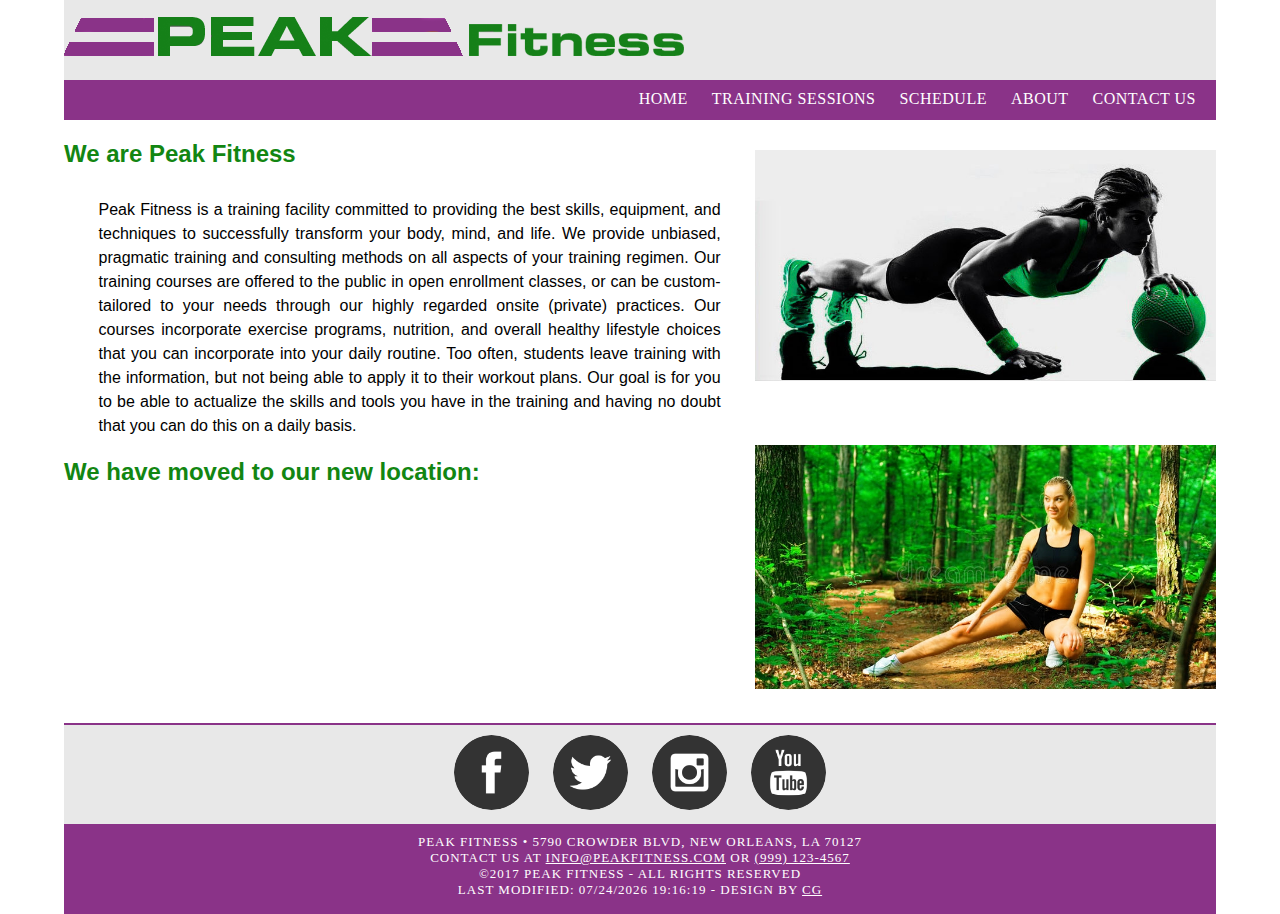
<file: index.html>
<!doctype html>
<html lang="en">

<head>
    <meta charset="UTF-8">
    <meta http-equiv="X-UA-Compatible" content="IE=edge">
    <meta name="viewport" content="width=device-width, initial-scale=1">
    <title>We are Peak Fitness</title>
    <link href="css/stylesheet.css" rel="stylesheet" type="text/css">
    <meta name="keywords" content="gym, bodybuilding, exercise, fitness, training">
    <meta name="description" content="Don't have time or the expertise to customize your own fitness routine? Let Peak fitness develop a plan that helps you achieve your goals efficiently, safely, and quickly.">
</head>

<body class="container">

    <!-- header and nav section -->
    <header>
        <div class="primary_header">
            <a href="index.html"><img src="images/Peak-Fitness-Logo.png" alt="Peak Fitness Logo"></a>
        </div>
        <nav class="secondary_header" id="menu">
            <ul>
                <li><a href="index.html">HOME</a></li>
                <li><a href="training.html">TRAINING SESSIONS</a></li>
                <li><a href="schedule.html">SCHEDULE</a></li>
                <li><a href="about.html">ABOUT</a></li>
                <li><a href="contact.html">CONTACT US</a></li>
            </ul>
        </nav>
    </header>

    
    <!-- main content and image section -->
    <section>
        <article class="left_article">
            <h2>We are Peak Fitness</h2>
            <p>Peak Fitness is a training facility committed to providing the best skills, equipment, and techniques to successfully transform your body, mind, and life. We provide unbiased, pragmatic training and consulting methods on all aspects of your training regimen. Our training courses are offered to the public in open enrollment classes, or can be custom-tailored to your needs through our highly regarded onsite (private) practices. Our courses incorporate exercise programs, nutrition, and overall healthy lifestyle choices that you can incorporate into your daily routine. Too often, students leave training with the information, but not being able to apply it to their workout plans. Our goal is for you to be able to actualize the skills and tools you have in the training and having no doubt that you can do this on a daily basis.</p>

            <h2>We have moved to our new location:</h2><br />
  <!--          <div class="video-container">
                <iframe width="560" height="315" src="https://www.youtube.com/embed/2Ukm_Rq8YTM" allowfullscreen></iframe></div>
  -->              <!-- https://www.youtube.com/watch?v=2Ukm_Rq8YTM&t=8s -->
        </article>
    </section>

    <aside class="right_article">
        <img src="images/woman-medicine-ball.jpg" alt="Woman exercising with a medicine ball" class="image1" />
        <!-- https://www.dreamstime.com/stock-photo-woman-fitness-medicine-ball-exercises-silhouette-one-caucasian-exercising-studio-isolated-white-background-image48847537 -->
        <img src="images/girl_stretching.png" alt="Girl stretching in the woods" class="image1" />
        <!-- https://www.dreamstime.com/stock-photography-blonde-woman-exercising-image10085922 -->
    </aside>


    <!-- social media section -->
    <section class="social">
        <p class="social_icon"><a href="https://www.facebook.com" target="_blank"><img src="images/facebook_icon_128.png" alt="Facebook Icon" class="thumbnail"/></a></p>
        <p class="social_icon"><a href="https://www.twitter.com" target="_blank"><img src="images/twitter_icon_128.png" alt="" class="thumbnail"/></a></p>
        <p class="social_icon"><a href="https://www.instagram.com" target="_blank"><img src="images/instagram_icon_128.png" alt="" class="thumbnail"/></a></p>
        <p class="social_icon"><a href="https://www.youtube.com" target="_blank"><img src="images/youtube_icon_128.png" alt="" class="thumbnail"/></a></p>
        <!-- https://www.iconfinder.com/iconsets/black-white-social-media -->
    </section>

    
    <!-- footer section -->
    <footer class="footer">
        <div class="copyright">
            Peak Fitness • 5790 Crowder Blvd, New Orleans, LA 70127<br/> Contact Us at <a class="footer_links" href="mailto:info@peakfitness.com">info@peakfitness.com</a> or <a class="footer_links" href="tel:1-999-123-4567">(999) 123-4567</a><br/> &copy;2017 peak fitness - all rights reserved<br/>
            <script language="Javascript">document.write("last modified: " + document.lastModified +"");</SCRIPT>
            - Design by <a class="footer_links" href="http://wcet2.waketech.edu/cagaglioti/WEB140/CG/index.html" target="_blank">CG</a></div>
    </footer>

</body>

</html>
</file>
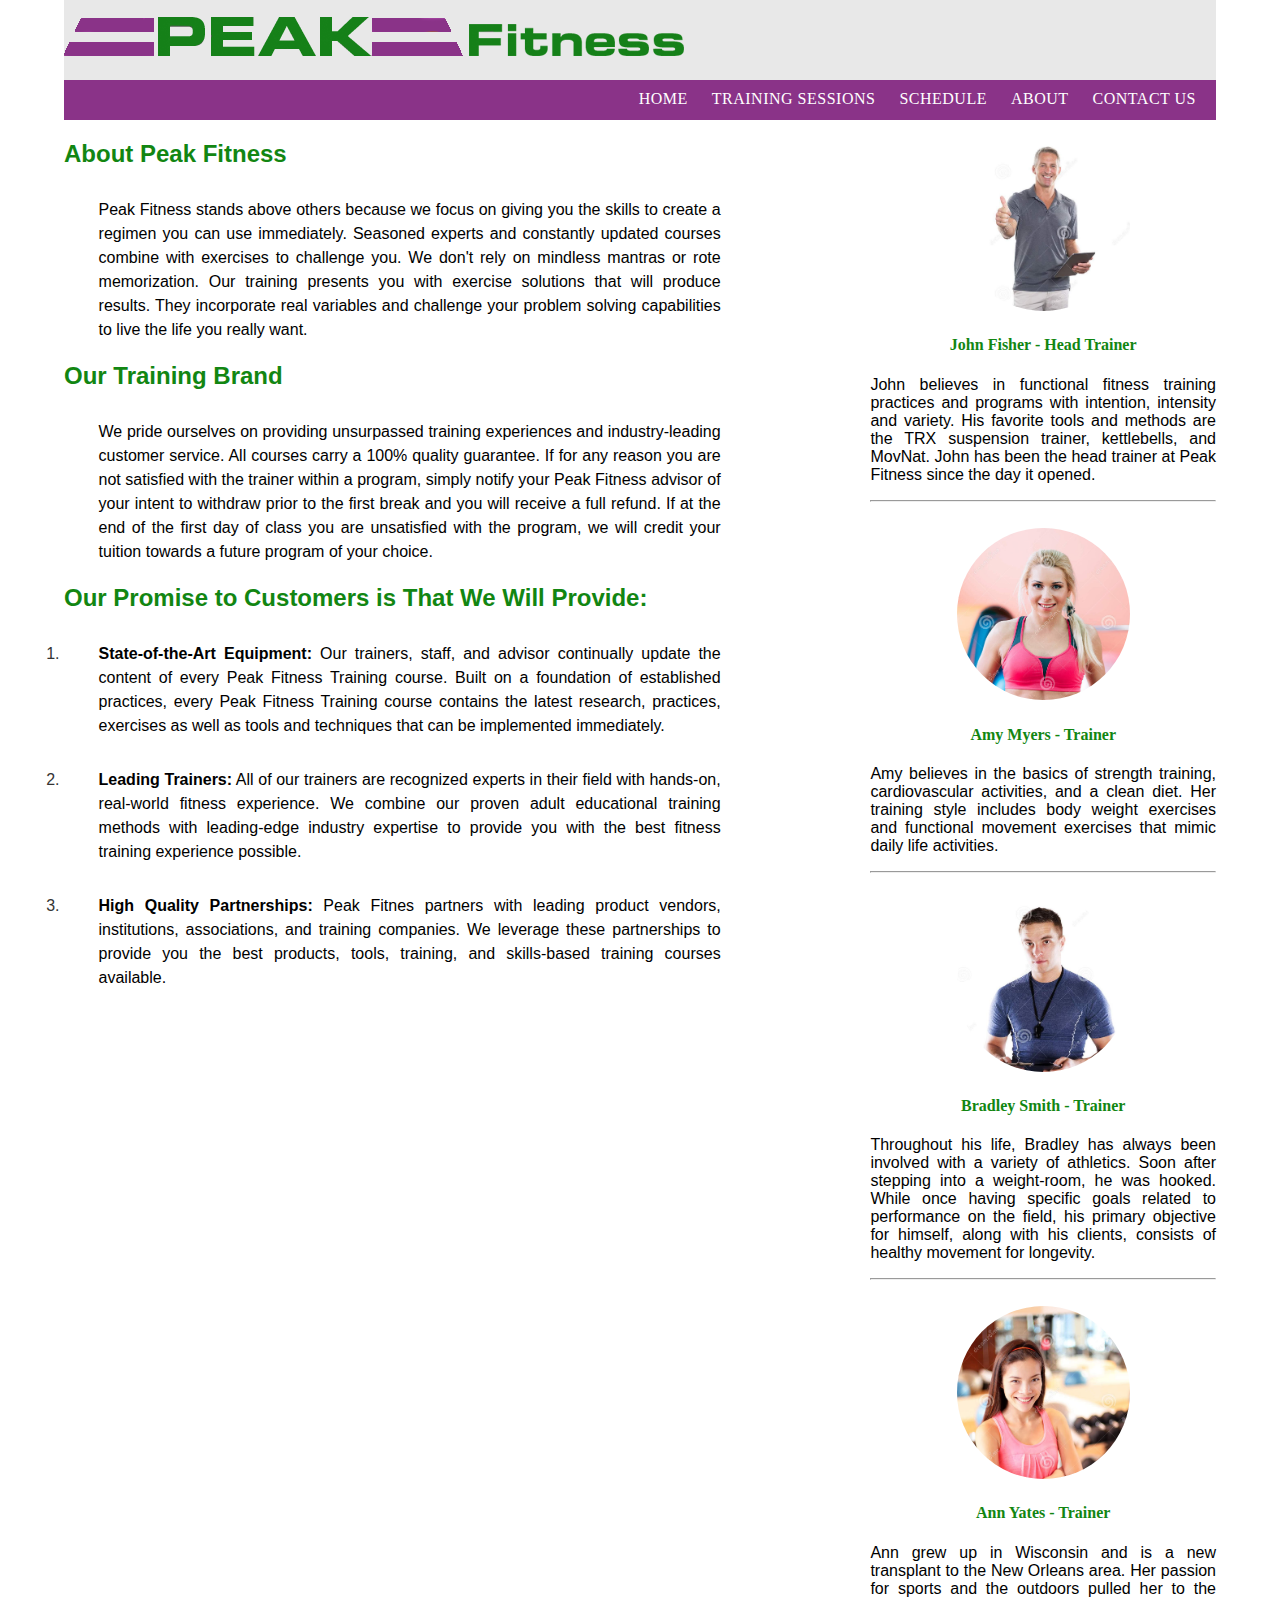
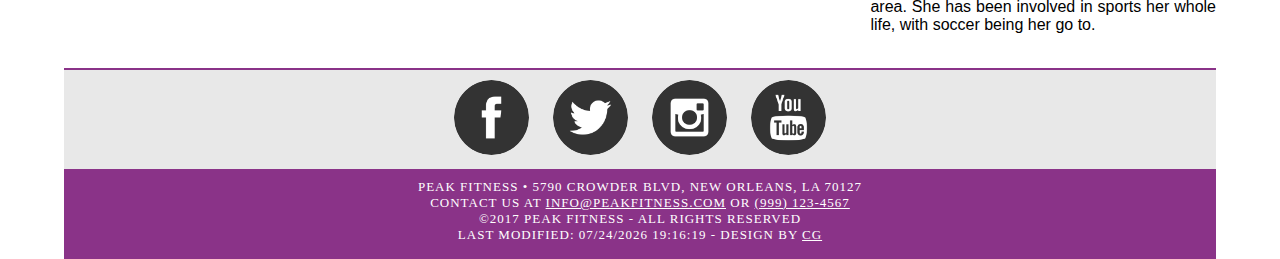
<file: about.html>
<!doctype html>
<html lang="en">

<head>
    <meta charset="UTF-8">
    <meta http-equiv="X-UA-Compatible" content="IE=edge">
    <meta name="viewport" content="width=device-width, initial-scale=1">
    <title>About Peak Fitness</title>
    <link href="css/stylesheet.css" rel="stylesheet" type="text/css">
    <meta name="keywords" content="bios, fitness, training, personal trainer, physical">
    <meta name="description" content="Learn about Peak Fitness; New Orleans elite training facility">
</head>

<body class="container">

    <!-- header and nav section -->
    <header>
       <div class="primary_header">
            <a href="index.html"><img src="images/Peak-Fitness-Logo.png" alt="Peak Fitness Logo"></a>
        </div>
        <nav class="secondary_header" id="menu">
            <ul>
                <li><a href="index.html">HOME</a></li>
                <li><a href="training.html">TRAINING SESSIONS</a></li>
                <li><a href="schedule.html">SCHEDULE</a></li>
                <li><a href="about.html">ABOUT</a></li>
                <li><a href="contact.html">CONTACT US</a></li>
            </ul>
        </nav>
    </header>


    <!-- main content and image section -->
    <section>
        <h2 class="noDisplay">Main Content</h2>
        <article class="left_article">
            <h2>About Peak Fitness</h2>
            <p>Peak Fitness stands above others because we focus on giving you the skills to create a regimen you can use immediately. Seasoned experts and constantly updated courses combine with exercises to challenge you. We don't rely on mindless mantras or rote memorization. Our training presents you with exercise solutions that will produce results. They incorporate real variables and challenge your problem solving capabilities to live the life you really want.<br /></p>
            <h2>Our Training Brand</h2>
            <p>We pride ourselves on providing unsurpassed training experiences and industry-leading customer service. All courses carry a 100% quality guarantee. If for any reason you are not satisfied with the trainer within a program, simply notify your Peak Fitness advisor of your intent to withdraw prior to the first break and you will receive a full refund. If at the end of the first day of class you are unsatisfied with the program, we will credit your tuition towards a future program of your choice.</p>
            <h2>Our Promise to Customers is That We Will Provide:</h2>
            <ol>
                <li><p><span class="strong">State-of-the-Art Equipment:</span> Our trainers, staff, and advisor continually update the content of every Peak Fitness Training course. Built on a foundation of established practices, every Peak Fitness Training course contains the latest research, practices, exercises as well as tools and techniques that can be implemented immediately.</p></li>
                <li><p><span class="strong">Leading Trainers:</span> All of our trainers are recognized experts in their field with hands-on, real-world fitness experience. We combine our proven adult educational training methods with leading-edge industry expertise to provide you with the best fitness training experience possible.</p></li>
                <li><p><span class="strong">High Quality Partnerships:</span> Peak Fitnes partners with leading product vendors, institutions, associations, and training companies. We leverage these partnerships to provide you the best products, tools, training, and skills-based training courses available.</p></li>
            </ol>
        </article>

        
        <!-- trainers section -->
        <aside class="right_article, trainers">
            <br /><img src="images/john_fisher.jpg" alt="John Fisher" class="staff"><br />
            <!-- https://www.dreamstime.com/studio-fitness-portrait-isolated-grey-background-image99968755 -->
            <h4 class="trainer_name">John Fisher - Head Trainer</h4>
            <p>John believes in functional fitness training practices and programs with intention, intensity and variety. His favorite tools and methods are the TRX suspension trainer, kettlebells, and MovNat. John has been the head trainer at Peak Fitness since the day it opened.</p>
            <hr>

            <br /><img src="images/amy_myers.jpg" alt="Amy Myers" class="staff" />
            <!-- https://www.dreamstime.com/stock-photo-beautiful-smiling-fitness-blonde-pink-portrait-attractive-sporty-woman-perfect-belly-posing-photo-looking-image77124970 -->
            <h4 class="trainer_name">Amy Myers - Trainer</h4>
            <p>Amy believes in the basics of strength training, cardiovascular activities, and a clean diet. Her training style includes body weight exercises and functional movement exercises that mimic daily life activities.</p>
            <hr>

            <br /><img src="images/bradley_smith.jpg" alt="Bradley Smith" class="staff" />
            <!-- https://www.dreamstime.com/stock-photography-fitness-portrait-studio-isolated-white-background-image32045292 -->
            <h4 class="trainer_name">Bradley Smith - Trainer</h4>
            <p>Throughout his life, Bradley has always been involved with a variety of athletics. Soon after stepping into a weight-room, he was hooked. While once having specific goals related to performance on the field, his primary objective for himself, along with his clients, consists of healthy movement for longevity.</p>
            <hr>

            <br /><img src="images/ann_yates.jpg" alt="Ann Yates" class="staff" />
            <!-- https://www.dreamstime.com/stock-photo-gym-woman-fitness-center-proud-portrait-instructor-athlete-happy-having-achieved-weight-loss-goals-beautiful-fit-mixed-race-image44341009 -->
            <h4 class="trainer_name">Ann Yates - Trainer</h4>
            <p>Ann grew up in Wisconsin and is a new transplant to the New Orleans area. Her passion for sports and the outdoors pulled her to the area. She has been involved in sports her whole life, with soccer being her go to.</p><br />
        </aside>
    </section>


    <!-- social media section -->
    <section class="social">

        <p class="social_icon"><a href="https://www.facebook.com" target="_blank"><img src="images/facebook_icon_128.png" alt="Facebook Icon" class="thumbnail"/></a></p>
        <p class="social_icon"><a href="https://www.twitter.com" target="_blank"><img src="images/twitter_icon_128.png" alt="" class="thumbnail"/></a></p>
        <p class="social_icon"><a href="https://www.instagram.com" target="_blank"><img src="images/instagram_icon_128.png" alt="" class="thumbnail"/></a></p>
        <p class="social_icon"><a href="https://www.youtube.com" target="_blank"><img src="images/youtube_icon_128.png" alt="" class="thumbnail"/></a></p>
        <!-- https://www.iconfinder.com/iconsets/black-white-social-media -->
    </section>

    
<!-- footer section -->
    <footer class="footer">
        <div class="copyright">
            Peak Fitness • 5790 Crowder Blvd, New Orleans, LA 70127<br/> Contact Us at <a class="footer_links" href="mailto:info@peakfitness.com">info@peakfitness.com</a> or <a class="footer_links" href="tel:1-999-123-4567">(999) 123-4567</a><br/> &copy;2017 peak fitness - all rights reserved<br/>
            <script language="Javascript">document.write("last modified: " + document.lastModified +"");</script>
            - Design by <a class="footer_links" href="http://wcet2.waketech.edu/cagaglioti/WEB140/CG/index.html" target="_blank">CG</a></div>
    </footer>

</body>

</html>
</file>
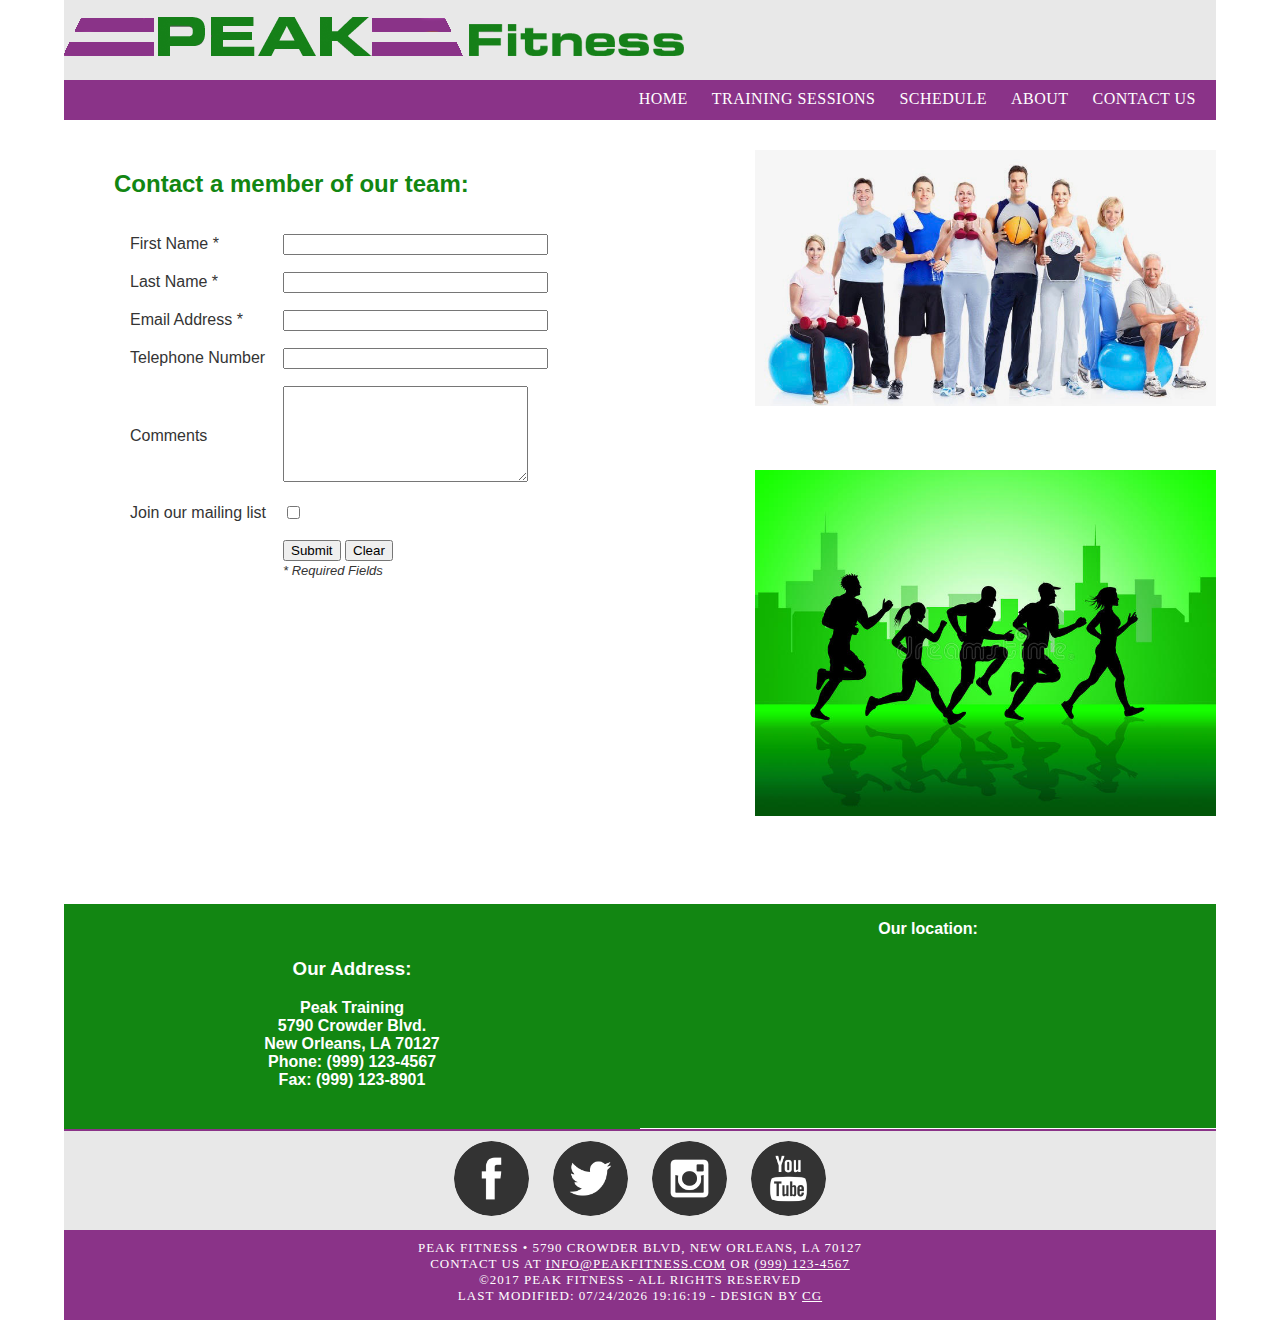
<file: contact.html>
<!doctype html>
<html lang="en">

<head>
    <meta charset="UTF-8">
    <meta http-equiv="X-UA-Compatible" content="IE=edge">
    <meta name="viewport" content="width=device-width, initial-scale=1">
    <title>Contact Peak Fitness</title>
    <link href="css/stylesheet.css" rel="stylesheet" type="text/css">
    <meta name="keywords" content="fitness, training, classes, contact, trainers">
    <meta name="description" content="Contact Peak fitness to learn about all our training programs">
</head>

<body class="container">

    <!-- header and nav section -->
    <header>
        <div class="primary_header">
            <a href="index.html"><img src="images/Peak-Fitness-Logo.png" alt="Peak Fitness Logo"></a>
        </div>
        <nav class="secondary_header" id="menu">
            <ul>
                <li><a href="index.html">HOME</a></li>
                <li><a href="training.html">TRAINING SESSIONS</a></li>
                <li><a href="schedule.html">SCHEDULE</a></li>
                <li><a href="about.html">ABOUT</a></li>
                <li><a href="contact.html">CONTACT US</a></li>
            </ul>
        </nav>
    </header>

    
    <!-- main content and image section -->
    <section class="left_article">
        <h2 class="form_heading">Contact a member of our team:</h2>
        <form class="form" name="contactform" method="post" action="contact.php">
            <table>
                <tr>
                    <td>
                        <label for="first_name">First Name *</label>
                    </td>
                    <td>
                        <input type="text" id="first_name" name="first_name" maxlength="50" size="30" required>
                    </td>
                </tr>
                <tr>
                    <td>
                        <label for="last_name">Last Name *</label>
                    </td>
                    <td>
                        <input type="text" id="last_name" name="last_name" maxlength="50" size="30" required>
                    </td>
                </tr>
                <tr>
                    <td>
                        <label for="email">Email Address *</label>
                    </td>
                    <td>
                        <input type="text" id="email" name="email" maxlength="80" size="30" required>
                    </td>
                </tr>
                <tr>
                    <td>
                        <label for="telephone">Telephone Number</label>
                    </td>
                    <td>
                        <input type="text" id="telephone" name="telephone" maxlength="30" size="30">
                    </td>
                </tr>
                <tr>
                    <td>
                        <label for="comments">Comments</label>
                    </td>
                    <td>
                        <textarea id="comments" name="comments" maxlength="1000" cols="28" rows="6"></textarea>
                    </td>
                </tr>
                <tr>
                    <td>
                        <label for="mailingList">Join our mailing list</label>
                    </td>
                    <td>
                        <input id="mailingList" type="checkbox">
                    </td>
                </tr>
                <tr>
                    <td></td>
                    <td>
                        <button type="submit" value="Submit">Submit</button>
                        <button type="reset" value="Reset">Clear</button><br />
                        <span style="font-size: small; font-style: italic;">* Required Fields</span>
                    </td>
                </tr>
            </table>
        </form>
    </section>

    <aside class="right_article">
        <img src="images/team.jpg" alt="A group photo of team members" class="image1" />
        <!-- https://www.dreamstime.com/stock-images-group-fitness-people-isolated-over-white-background-image35582584 -->
        <img src="images/city_jogging.jpg" alt="Illustration of a group of people jogging" class="image1" />
        <!-- https://www.dreamstime.com/stock-illustration-city-jogging-shows-get-fit-sprint-exercise-representing-healthy-image42201926 -->
        <br /><br /><br /><br />
    </aside>

    
    <!-- left and right column section -->
    <section class="row blockDisplay">
        <article class="column_half left_half">
            <br /><br />
            <h3>Our Address:</h3>
            Peak Training<br /> 5790 Crowder Blvd.<br /> New Orleans, LA 70127<br /> Phone: (999) 123-4567<br /> Fax: (999) 123-8901<br />
        </article>

        <article class="column_half right_half">
            <p>Our location:</p>
            <section class="map>">
                <iframe src="https://www.google.com/maps/embed?pb=!1m18!1m12!1m3!1d3454.3056155284294!2d-89.99622538439922!3d30.028088881888166!2m3!1f0!2f0!3f0!3m2!1i1024!2i768!4f13.1!3m3!1m2!1s0x889e027bb8539a03%3A0xa99ad2fcc0ccbc51!2s5790+Crowder+Blvd%2C+New+Orleans%2C+LA+70127!5e0!3m2!1sen!2sus!4v1510876206149" style="border:0" allowfullscreen></iframe>
            </section>
        </article>
    </section>

    
    <!-- social media section -->
    <section class="social">
        <p class="social_icon"><a href="https://www.facebook.com" target="_blank"><img src="images/facebook_icon_128.png" alt="Facebook Icon" class="thumbnail"/></a></p>
        <p class="social_icon"><a href="https://www.twitter.com" target="_blank"><img src="images/twitter_icon_128.png" alt="" class="thumbnail"/></a></p>
        <p class="social_icon"><a href="https://www.instagram.com" target="_blank"><img src="images/instagram_icon_128.png" alt="" class="thumbnail"/></a></p>
        <p class="social_icon"><a href="https://www.youtube.com" target="_blank"><img src="images/youtube_icon_128.png" alt="" class="thumbnail"/></a></p>
        <!-- https://www.iconfinder.com/iconsets/black-white-social-media -->
    </section>

    
<!-- footer section -->
    <footer class="footer">
        <div class="copyright">
            Peak Fitness • 5790 Crowder Blvd, New Orleans, LA 70127<br/> Contact Us at <a class="footer_links" href="mailto:info@peakfitness.com">info@peakfitness.com</a> or <a class="footer_links" href="tel:1-999-123-4567">(999) 123-4567</a><br/> &copy;2017 peak fitness - all rights reserved<br/>
            <script language="Javascript">document.write("last modified: " + document.lastModified +"");</SCRIPT>
            - Design by <a class="footer_links" href="http://wcet2.waketech.edu/cagaglioti/WEB140/CG/index.html" target="_blank">CG</a></div>
    </footer>

</body>

</html>
</file>
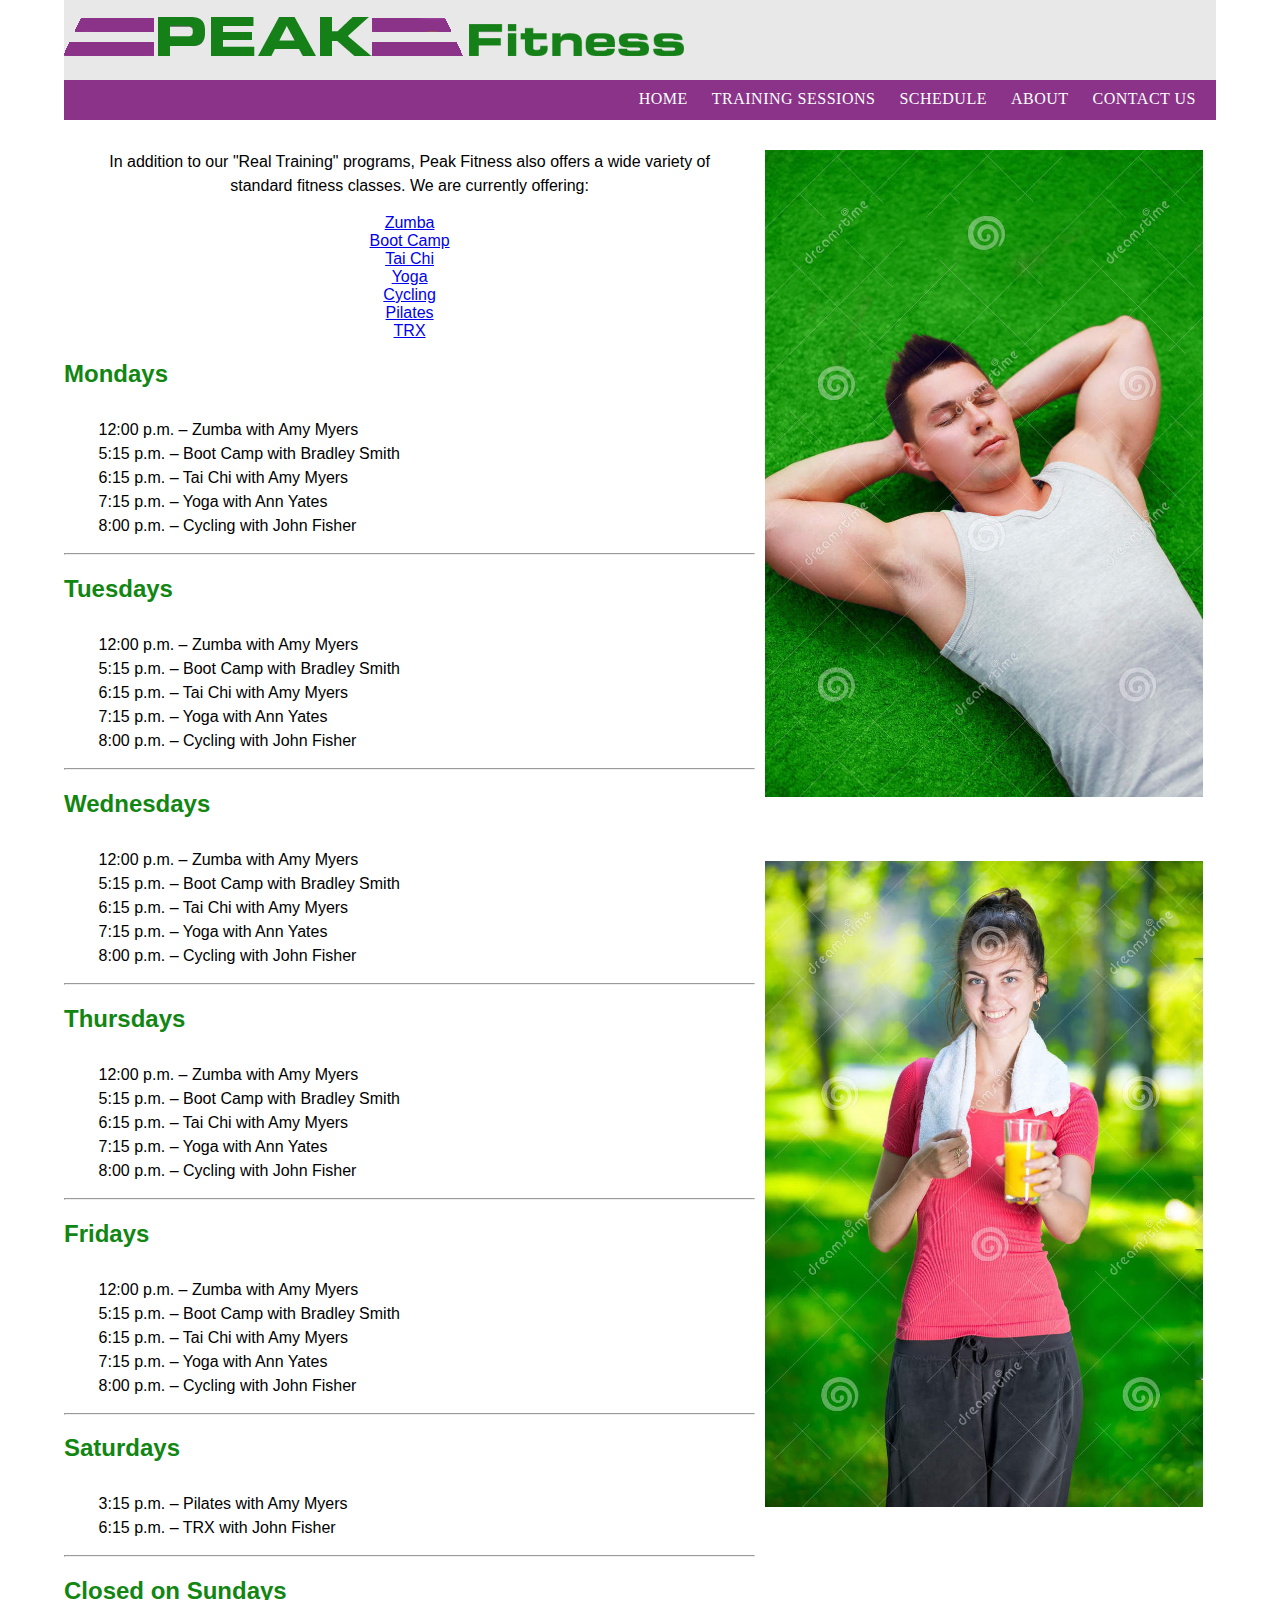
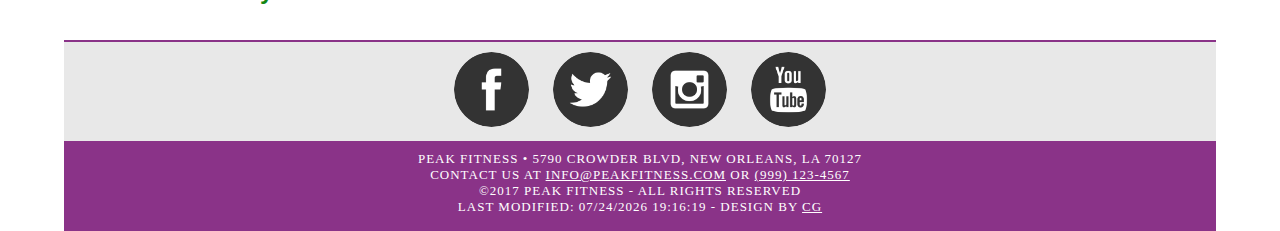
<file: schedule.html>
<!doctype html>
<html lang="en">

<head>
    <meta charset="UTF-8">
    <meta http-equiv="X-UA-Compatible" content="IE=edge">
    <meta name="viewport" content="width=device-width, initial-scale=1">
    <title>Peak Fitness' Schedule</title>
    <link href="css/stylesheet.css" rel="stylesheet" type="text/css">
    <meta name="keywords" content="fitness, training, classes, schedule, exercise">
    <meta name="description" content="Peak Fitness offers many classes that will fit your busy schedule">
</head>

<body class="container">

    <!-- header and nav section -->
    <header>
        <div class="primary_header">
            <a href="index.html"><img src="images/Peak-Fitness-Logo.png" alt="Peak Fitness Logo"></a>
        </div>
        <nav class="secondary_header" id="menu">
            <ul>
                <li><a href="index.html">HOME</a></li>
                <li><a href="training.html">TRAINING SESSIONS</a></li>
                <li><a href="schedule.html">SCHEDULE</a></li>
                <li><a href="about.html">ABOUT</a></li>
                <li><a href="contact.html">CONTACT US</a></li>
            </ul>
        </nav>
    </header>

    
    <!-- main content and image section -->
    <section>
        <article class="left_article">
            <p style="text-align: center;">In addition to our "Real Training" programs, Peak Fitness also offers a wide variety of standard fitness classes. We are currently offering:</p>
            <ul style="text-align: center; list-style: none;">
				<li><a href="https://www.zumba.com/" target="_blank">Zumba</a></li>
                <li><a href="https://en.wikipedia.org/wiki/Fitness_boot_camp" target="_blank">Boot Camp</a></li>
                <li><a href="https://en.wikipedia.org/wiki/Tai_chi">Tai Chi</a></li>
                <li><a href="https://en.wikipedia.org/wiki/Yoga">Yoga</a></li>
                <li><a href="https://en.wikipedia.org/wiki/Cycling">Cycling</a></li>
                <li><a href="https://en.wikipedia.org/wiki/Pilates">Pilates</a></li>
                <li><a href="https://www.trxtraining.com">TRX</a></li>
            </ul>
            <h2>Mondays</h2>
            <p>12:00 p.m. – Zumba with Amy Myers<br /> 5:15 p.m. – Boot Camp with Bradley Smith<br /> 6:15 p.m. – Tai Chi with Amy Myers<br /> 7:15 p.m. – Yoga with Ann Yates<br /> 8:00 p.m. – Cycling with John Fisher</p>
            <hr />
            <h2>Tuesdays</h2>
            <p>12:00 p.m. – Zumba with Amy Myers<br /> 5:15 p.m. – Boot Camp with Bradley Smith<br /> 6:15 p.m. – Tai Chi with Amy Myers<br /> 7:15 p.m. – Yoga with Ann Yates<br /> 8:00 p.m. – Cycling with John Fisher</p>
            <hr />
            <h2>Wednesdays</h2>
            <p>12:00 p.m. – Zumba with Amy Myers<br /> 5:15 p.m. – Boot Camp with Bradley Smith<br /> 6:15 p.m. – Tai Chi with Amy Myers<br /> 7:15 p.m. – Yoga with Ann Yates<br /> 8:00 p.m. – Cycling with John Fisher</p>
            <hr />
            <h2>Thursdays</h2>
            <p>12:00 p.m. – Zumba with Amy Myers<br /> 5:15 p.m. – Boot Camp with Bradley Smith<br /> 6:15 p.m. – Tai Chi with Amy Myers<br /> 7:15 p.m. – Yoga with Ann Yates<br /> 8:00 p.m. – Cycling with John Fisher</p>
            <hr />
            <h2>Fridays</h2>
            <p>12:00 p.m. – Zumba with Amy Myers<br /> 5:15 p.m. – Boot Camp with Bradley Smith<br /> 6:15 p.m. – Tai Chi with Amy Myers<br /> 7:15 p.m. – Yoga with Ann Yates<br /> 8:00 p.m. – Cycling with John Fisher</p>
            <hr />
            <h2>Saturdays</h2>
            <p>3:15 p.m. – Pilates with Amy Myers<br /> 6:15 p.m. – TRX with John Fisher<br />
                <hr />
                <h2>Closed on Sundays</h2>
        </article>

        <aside class="right_article"><img src="images/man_laying_on_grass.jpg" alt="Man laying on grass" width="436" height="644" class="image2">
            <!-- https://www.dreamstime.com/stock-photo-fitness-sport-vacation-people-concept-handsome-man-sporty-relaxing-summer-day-grass-top-view-image48409515 -->
            <img src="images/girl_drinking_dfitness_drink.jpg" alt="Girl drinking fitness drink" width="436" height="644" class="image2">
            <!-- https://www.dreamstime.com/stock-photo-woman-drinking-fresh-orange-juice-young-sport-fitness-exercise-green-summer-park-image46868168 -->
        </aside>
    </section>

    
    <!-- social media section -->
    <section class="social">
        <p class="social_icon"><a href="https://www.facebook.com" target="_blank"><img src="images/facebook_icon_128.png" alt="Facebook Icon" class="thumbnail"/></a></p>
        <p class="social_icon"><a href="https://www.twitter.com" target="_blank"><img src="images/twitter_icon_128.png" alt="" class="thumbnail"/></a></p>
        <p class="social_icon"><a href="https://www.instagram.com" target="_blank"><img src="images/instagram_icon_128.png" alt="" class="thumbnail"/></a></p>
        <p class="social_icon"><a href="https://www.youtube.com" target="_blank"><img src="images/youtube_icon_128.png" alt="" class="thumbnail"/></a></p>
        <!-- https://www.iconfinder.com/iconsets/black-white-social-media -->
    </section>

    
<!-- footer section -->
    <footer class="footer">
        <div class="copyright">
            Peak Fitness • 5790 Crowder Blvd, New Orleans, LA 70127<br/> Contact Us at <a class="footer_links" href="mailto:info@peakfitness.com">info@peakfitness.com</a> or <a class="footer_links" href="tel:1-999-123-4567">(999) 123-4567</a><br/> &copy;2017 peak fitness - all rights reserved<br/>
            <script language="Javascript">document.write("last modified: " + document.lastModified +"");</SCRIPT>
            - Design by <a class="footer_links" href="http://wcet2.waketech.edu/cagaglioti/WEB140/CG/index.html" target="_blank">CG</a></div>
    </footer>

</body>

</html>
</file>
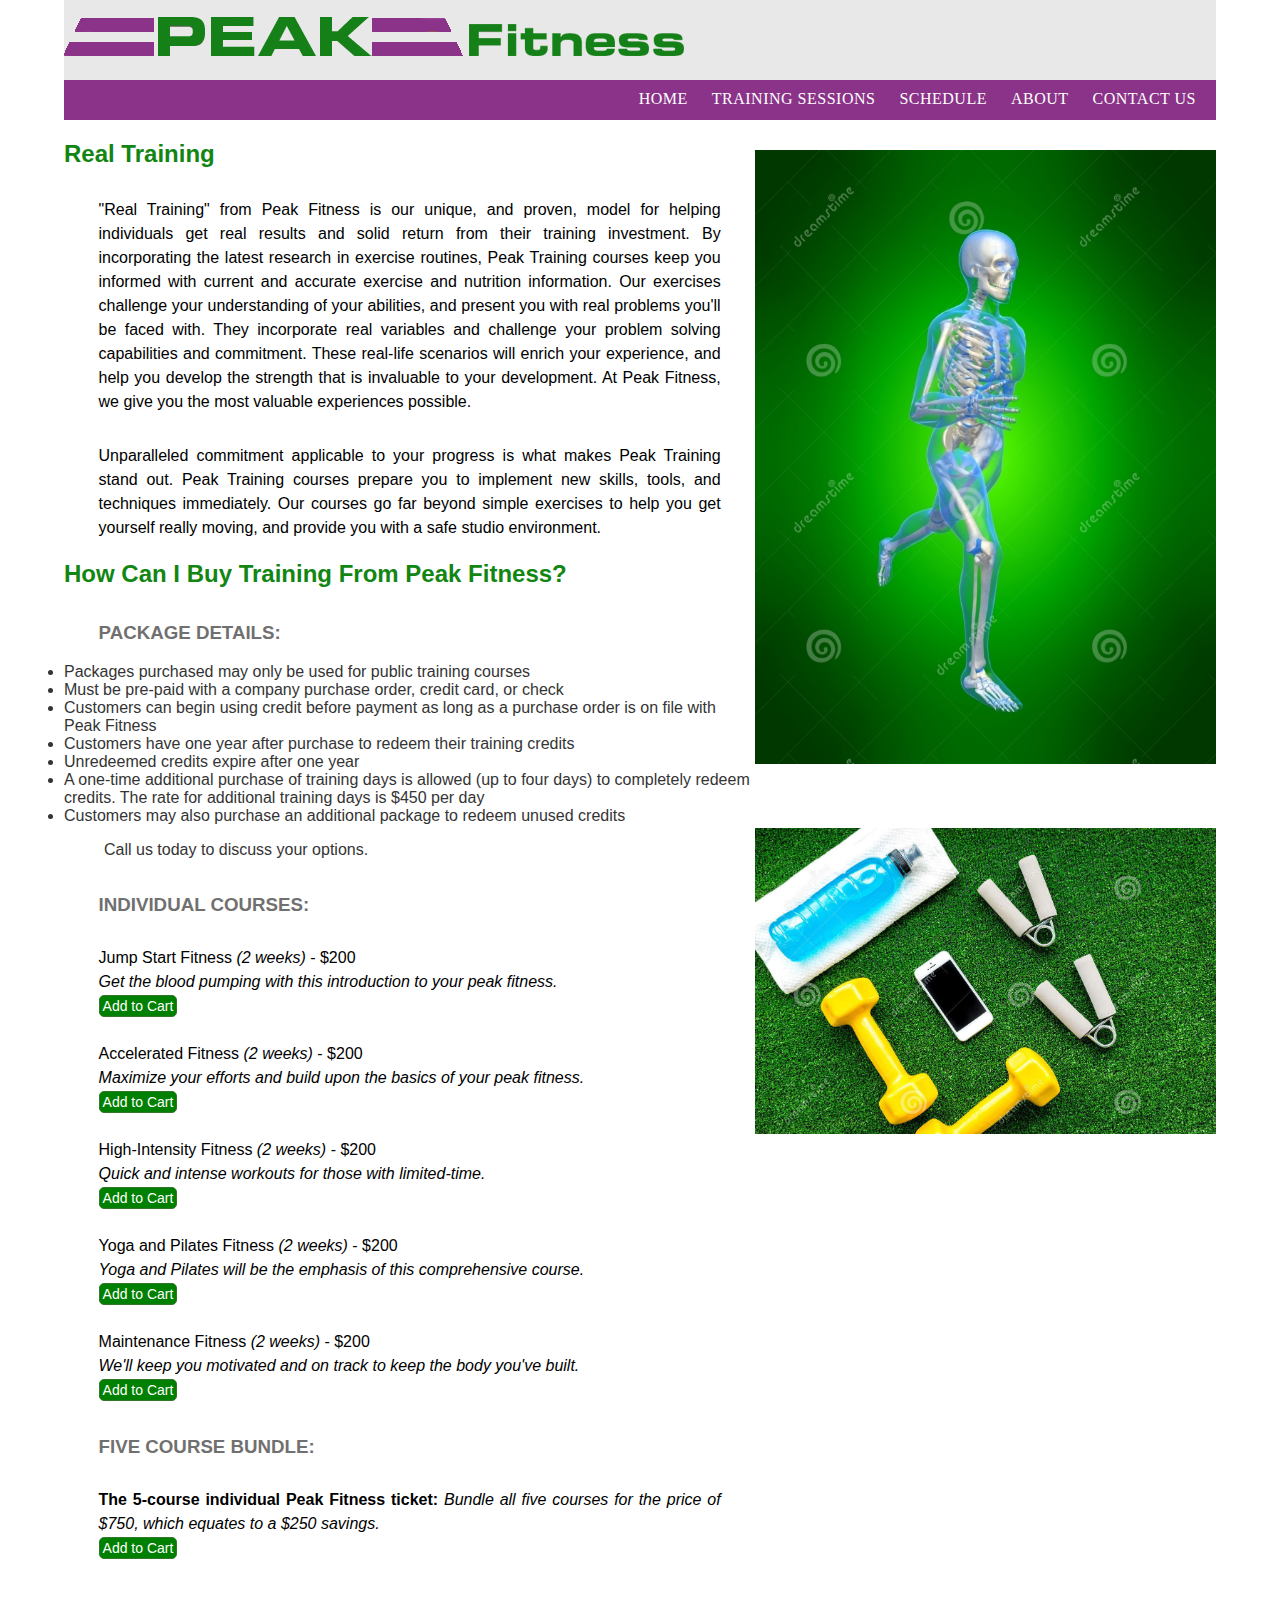
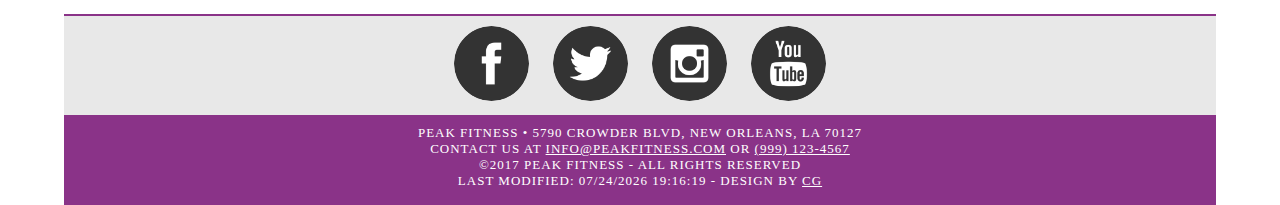
<file: training.html>
<!doctype html>
<html lang="en">

<head>
    <meta charset="UTF-8">
    <meta http-equiv="X-UA-Compatible" content="IE=edge">
    <meta name="viewport" content="width=device-width, initial-scale=1">
    <title>The Training of Peak Fitness</title>
    <link href="css/stylesheet.css" rel="stylesheet" type="text/css">
    <meta name="keywords" content="fitness, training, personal trainer, program, goals">
    <meta name="description" content="Learn about the exceptional training that Peak Finess offers">
</head>

<body class="container">

    <!-- header and nav section -->
    <header>
        <div class="primary_header">
            <a href="index.html"><img src="images/Peak-Fitness-Logo.png" alt="Peak Fitness Logo"></a>
        </div>
        <nav class="secondary_header" id="menu">
            <ul>
                <li><a href="index.html">HOME</a></li>
                <li><a href="training.html">TRAINING SESSIONS</a></li>
                <li><a href="schedule.html">SCHEDULE</a></li>
                <li><a href="about.html">ABOUT</a></li>
                <li><a href="contact.html">CONTACT US</a></li>
            </ul>
        </nav>
    </header>

    
    <!-- main content and image section -->
    <section>
        <h2 class="noDisplay">Main Content</h2>
        <article class="left_article">
            <h2>Real Training</h2>
            <p>"Real Training" from Peak Fitness is our unique, and proven, model for helping individuals get real results and solid return from their training investment. By incorporating the latest research in exercise routines, Peak Training courses keep you informed with current and accurate exercise and nutrition information. Our exercises challenge your understanding of your abilities, and present you with real problems you'll be faced with. They incorporate real variables and challenge your problem solving capabilities and commitment. These real-life scenarios will enrich your experience, and help you develop the strength that is invaluable to your development. At Peak Fitness, we give you the most valuable experiences possible.</p>
            <p>Unparalleled commitment applicable to your progress is what makes Peak Training stand out. Peak Training courses prepare you to implement new skills, tools, and techniques immediately. Our courses go far beyond simple exercises to help you get yourself really moving, and provide you with a safe studio environment.</p>
            <h2>How Can I Buy Training From Peak Fitness?</h2>
            <h3>Package Details:</h3>
            <ul>
                <li>Packages purchased may only be used for public training courses</li>
                <li>Must be pre-paid with a company purchase order, credit card, or check</li>
                <li>Customers can begin using credit before payment as long as a purchase order is on file with Peak Fitness</li>
                <li>Customers have one year after purchase to redeem their training credits</li>
                <li>Unredeemed credits expire after one year</li>
                <li>A one-time additional purchase of training days is allowed (up to four days) to completely redeem credits. The rate for additional training days is $450 per day</li>
                <li>Customers may also purchase an additional package to redeem unused credits</li>
            </ul>
            <span style="padding-left: 40px;">Call us today to discuss your options.</span>
            <h3>Individual Courses:</h3>
              <p>
		 	    Jump Start Fitness <span class="emphasize">(2 weeks)</span> - $200<br />
         		<span class="emphasize">Get the blood pumping with this introduction to your peak fitness.</span><br />
         		<button class="button" type="button" onclick="alert('You just added the Jump Start Fitness package to your shopping cart. Congratulations!')">Add to Cart</button><br /><br />
         		
          		Accelerated Fitness <span class="emphasize">(2 weeks)</span> - $200<br />
          		<span class="emphasize">Maximize your efforts and build upon the basics of your peak fitness.</span><br />
          		<button class="button" type="button" onclick="alert('You just added the Accelerated Fitness package to your shopping cart. Congratulations!')">Add to Cart</button><br /><br />
          		
          		High-Intensity Fitness <span class="emphasize">(2 weeks)</span> - $200<br />
          		<span class="emphasize">Quick and intense workouts for those with limited-time.</span><br />
          		<button class="button" type="button" onclick="alert('You just added the High-Intensity Fitness package to your shopping cart. Congratulations!')">Add to Cart</button><br /><br />
          		
          		Yoga and Pilates Fitness <span class="emphasize">(2 weeks)</span> - $200<br />
          		<span class="emphasize">Yoga and Pilates will be the emphasis of this comprehensive course.</span><br />
          		<button class="button" type="button" onclick="alert('You just added the Yoga and Pilates Fitness package to your shopping cart. Congratulations!')">Add to Cart</button><br /><br />
          		
          		Maintenance Fitness <span class="emphasize">(2 weeks)</span> - $200<br />
            	<span class="emphasize">We'll keep you motivated and on track to keep the body you've built.</span><br />
            	<button class="button" type="button" onclick="alert('You just added the Maintenance Fitness package to your shopping cart. Congratulations!')">Add to Cart</button><br />
			  </p>
            
            <h3>Five Course Bundle:</h3>
            <p><span class="strong">The 5-course individual Peak Fitness ticket: </span>
              <span class="emphasize">Bundle all five courses for the price of $750, which equates to a $250 savings.</span><br />
              <button class="button" type="button" onclick="alert('You just added the 5-course Peak Fitness Ticket to your shopping cart. Congratulations!')">Add to Cart</button><br /><br />
            </p>
            
        </article>
        <aside class="right_article">
            <img src="images/running_man_anatomy.jpg" alt="Anatomy of a man running" class="image3" />
            <!-- https://www.dreamstime.com/stock-photography-running-man-anatomy-image2807852 -->
            <img src="images/exercise_equipment.jpg" alt="Various exercise eqipment" class="image1" />
            <!-- https://www.dreamstime.com/stock-photo-concept-preparing-to-fitness-sports-equipment-top-view-mock-up-green-background-image85161977 -->
        </aside>
    </section>


    <!-- social media section -->
    <section class="social">
        <p class="social_icon"><a href="https://www.facebook.com" target="_blank"><img src="images/facebook_icon_128.png" alt="Facebook Icon" class="thumbnail"/></a></p>
        <p class="social_icon"><a href="https://www.twitter.com" target="_blank"><img src="images/twitter_icon_128.png" alt="" class="thumbnail"/></a></p>
        <p class="social_icon"><a href="https://www.instagram.com" target="_blank"><img src="images/instagram_icon_128.png" alt="" class="thumbnail"/></a></p>
        <p class="social_icon"><a href="https://www.youtube.com" target="_blank"><img src="images/youtube_icon_128.png" alt="" class="thumbnail"/></a></p>
        <!-- https://www.iconfinder.com/iconsets/black-white-social-media -->
    </section>

    
  <!-- footer section -->
    <footer class="footer">
        <div class="copyright">
            Peak Fitness • 5790 Crowder Blvd, New Orleans, LA 70127<br/> Contact Us at <a class="footer_links" href="mailto:info@peakfitness.com">info@peakfitness.com</a> or <a class="footer_links" href="tel:1-999-123-4567">(999) 123-4567</a><br/> &copy;2017 peak fitness - all rights reserved<br/>
            <script language="Javascript">document.write("last modified: " + document.lastModified +"");</SCRIPT>
            - Design by <a class="footer_links" href="http://wcet2.waketech.edu/cagaglioti/WEB140/CG/index.html" target="_blank">CG</a></div>
    </footer>

</body>

</html>
</file>
<file: css/stylesheet.css>
@charset "UTF-8";

.container {
	background-color: #FFFFFF;
	width: 90%;
	margin-left: auto;
	margin-right: auto;
	border-bottom-width: 0px;
	padding-left: 0px;
	padding-top: 0px;
	padding-right: 0px;
	padding-bottom: 0px;
}
.row {
	width: 100%;
	margin-top: 0px;
	margin-right: 0px;
	margin-bottom: 0px;
	margin-left: 0px;
	padding-top: 0px;
	padding-right: 0px;
	padding-bottom: 0px;
	padding-left: 0px;
	display: inline-block
}
.row.blockDisplay {
	display: block;
}
.column_half {
	width: 50%;
	float: left;
	margin-top: 0px;
}
.columns {
	width: 25%;
	float: left;
	font-family: "Source Sans Pro";
	color: #A5A5A5;
	line-height: 24px;
	padding-top: 10px;
	padding-bottom: 10px;
	text-align: justify;
	margin-top: 15px;
	margin-bottom: 15px;
	padding-left: 0px;
	padding-right: 0px;
	margin-left: 0px;
	margin-right: 0px;
}
.row .columns p {
	padding-left: 10%;
	padding-right: 10%;
	color: #000000;
}
.container .columns h4 {
	text-align: center;
	color: #128612;
}
.primary_header {
	width: 100%;
	background-color: #E8E8E8;
	padding-top: 10px;
	padding-bottom: 10px;
	clear: left;
}
header .primary_header img {
	width: auto;
	max-width: 100%;
}
.secondary_header {
	width: 100%;
	background-color: #8A3388;
	height: 40px;
}
.container .secondary_header ul {
	margin-top: 0px;
	margin-bottom: 0px;
	padding-top: 10px;
	padding-right: 0px;
	padding-bottom: 0px;
	padding-left: 0px;
	width: 100%;
	text-align: right;
}
.secondary_header ul li {
	list-style: none;
	display: inline;
	margin-right: 20px;
	font-family: "Source Sans Pro";
	font-weight: normal;
	color: #FFFFFF;
	letter-spacing: .5px;
	transition: all 0.3s linear;
	text-align: center;
}
.secondary_header ul li a {
	text-decoration: none;
	color: #FFFFFF;
}
.secondary_header ul li:visited {
	color: #FFFFFF;
}
.secondary_header ul li:hover {
	color: #FFFFFF;
	background-color: #128612;
}
.article_h {
	font-family: Gotham, "Helvetica Neue", Helvetica, Arial, "sans-serif";
}
.left_article {
	background-color: #FFFFFF;
	width: 60%;
	float: left;
	font-family: "Gill Sans", "Gill Sans MT", "Myriad Pro", "DejaVu Sans Condensed", Helvetica, Arial, "sans-serif";
	color: #343434;
	padding-bottom: 15px;
}
.form_heading {
	margin-left: 50px;
	margin-top: 50px;
}
.form {
	margin-left: 50px;
}
.noDisplay {
	display: none;
}
.container .left_article h3 {
	padding-left: 5%;
	padding-right: 5%;
	margin-top: 5%;
	color: #717070;
	font-weight: bold;
	text-transform: uppercase;
}
.container .left_article p {
	padding-left: 5%;
	padding-right: 5%;
	text-align: justify;
	line-height: 24px;
	margin-top: 30px;
	margin-bottom: 15px;
	color: #000000;
}
.container .left_article li {
	margin-left: -40px;
}
.right_article {
	width: 40%;
	float: left;
}
.trainers p {
	font-family: "Gill Sans", "Gill Sans MT", "Myriad Pro", "DejaVu Sans Condensed", Helvetica, Arial, "sans-serif";
	text-align: justify;
}
.trainers {
	width: 30%;
	float: right;
}
.container .right_article ul {
	margin-top: 0px;
	margin-right: 0px;
	margin-bottom: 0px;
	margin-left: 0px;
	padding-top: 0px;
	padding-right: 0px;
	padding-bottom: 0px;
	padding-left: 0px;
}
.right_article ul li {
	font-family: "Source Sans Pro";
	list-style: none;
	text-align: center;
	background-color: #B3B3B3;
	width: 90%;
	margin-left: auto;
	margin-right: auto;
	margin-top: 10px;
	margin-bottom: 10px;
	padding-top: 15px;
	padding-bottom: 15px;
	color: #FFFFFF;
	font-weight: bold;
	border-radius: 0px;
	transition: all 0.3s linear;
	border-left: 5px solid #717070;
}
.right_article ul li:hover {
	background-color: #717070;
	cursor: pointer;
}
.title {
	font-weight: bold;
	font-style: normal;
	font-family: "Source Sans Pro";
	text-align: center;
	color: #FFFFFF;
	letter-spacing: 2px;
}
.image1 {
    max-width: 787px;
    max-height: 395px;
	width: 100%;
	padding-top: 30px;
	padding-bottom: 30px;
	height: 100%;
}
.image2 {
    max-width: 1288px;
    max-height: 872px;
	padding-top: 30px;
	padding-bottom: 30px;
	padding-left: 10px;
	height: 100%;
	width: 95%;
}
.image3 {
    max-width: 968px;
    max-height: 1289px;
	width: 100%;
	padding-top: 30px;
	padding-bottom: 30px;
	height: 100%;
}
.staff {
	max-width: 850px;
    max-height: 850px;
	border-radius: 200px;
	width: 50%;
	justify-content: center;
	margin-left: 25%;
}
map {
	width: auto;
}
table {
	border-spacing: 15px;
}
.video-container {

	padding-bottom:56.25%;
	padding-top:30px;
	margin-right:30px;
	margin-left:30px;
	margin-bottom: 50px;
	height:0;
	overflow:hidden;
}
.video-container iframe, .video-container object, .video-container embed {
	position:absolute;
    top:0;
	left:0;
	width:20%;
	height:20%;
}
.left_half {
	background-color: #128612;
	color: #FFFFFF;
	font-family: "Gill Sans", "Gill Sans MT", "Myriad Pro", "DejaVu Sans Condensed", Helvetica, Arial, "sans-serif";
	text-align: center;
	font-weight: bold;
	height: 225px;
}
.right_half {
	background-color: #128612;
	color: #FFFFFF;
	font-family: "Gill Sans", "Gill Sans MT", "Myriad Pro", "DejaVu Sans Condensed", Helvetica, Arial, "sans-serif";
	text-align: center;
	font-weight: bold;
	padding-bottom: 20px;
}
.columns p {
	 font-family: "Gill Sans", "Gill Sans MT", "Myriad Pro", "DejaVu Sans Condensed", Helvetica, Arial, "sans-serif";
}
.column_title {
	padding-top: 25px;
	padding-bottom: 25px;
}
.footer {
	background-color: #8A3388;
	height: 90px;
}
.footer_links {
	color: #FFFFFF;
}
.footer_links:hover {
	background-color: #128612;
	color: #FFFFFF;
}
.copyright {
	text-align: center;
	color: #FFFFFF;
	text-transform: uppercase;
	font-weight: lighter;
	letter-spacing: 1px;
	border-top-width: 2px;
	font-family: "Source Sans Pro";
	font-size: small;
	padding-top: 10px;
}
body {
	margin-top: 0px;
	margin-right: 0px;
	margin-bottom: 0px;
	margin-left: 0px;
}
h2, h4 {
	color: #128612;
}
.trainer_name {
	text-align: center;
}
.emphasize {
	font-style: italic;
}
.strong {
	font-weight: bold;
}
.button {
    background-color: green;
    border: 1px solid #35772B;
	border-radius: 5px;
    color: white;
    padding: 2px 3px;
    text-align: center;
    text-decoration: none;
    display: inline-block;
    font-size: 14px;
    cursor: pointer;
}

/*
   M   M  AA  X   X     333   22   000  
   MM MM A  A  X X  ::     3 2  2 0  00 
   M M M AAAA   X        33    2  0 0 0 
   M   M A  A  X X  ::     3  2   00  0 
   M   M A  A X   X     333  2222  000  
*/
@media (max-width: 320px) {
.secondary_header ul li {
	float: none;
	display:block;
	margin-top: 10px;
	margin-left: 0px;
	width: 100%;
	text-transform: none;
}	
.container .secondary_header ul {
	margin-top: 0px;
	margin-right: 0px;
	margin-bottom: 0px;
	margin-left: 0px;
	padding-top: 0px;
	padding-right: 0px;
	padding-bottom: 0px;
	padding-left: 0px;
	height: auto;
	width: 100%;
	text-align: center;
}
.secondary_header {
	height: 115px;
	margin-top: 0px;
	margin-right: 0px;
	margin-bottom: 0px;
	margin-left: 0px;
	padding-top: 1px;
	padding-bottom: 40px;
}
.form_heading {
	margin-left: 0px;
}
.form {
	margin-left: 0px;
}
.left_article {
	width: 100%;
	height: auto;
}
.right_article {
	width: 100%;
	height: auto;
	padding-bottom: 25px;
}
.trainers {
	width: 100%;
	float: none;
}
.image1 {
	display: none;
}
.image2 {
	display: none;
}
.image3 {
	display: none;
}
.columns {
	width: 100%;
	margin-top: 6px;
	margin-right: 0px;
	margin-bottom: 6px;
	margin-left: 0px;
	padding-top: 0px;
	padding-right: 0px;
	padding-bottom: 0px;
	padding-left: 0px;
}
.columns p {
	padding-left: 14px;
	padding-right: 14px;
}
.column_half.left_half {
	width: 100%;
}
.column_half.right_half {
	width: 100%;
}
.footer {
	height: 150px;
}
}

/*
   M   M  AA  X   X     77777   6    888  
   MM MM A  A  X X  ::     7   6    8   8 
   M M M AAAA   X         7   6666   888  
   M   M A  A  X X  ::    7   6   6 8   8 
   M   M A  A X   X       7    666   888  
*/
@media (min-width: 321px) and (max-width: 768px) {

.secondary_header ul li a {
	text-decoration: none;
	color: #FFFFFF;
}
.secondary_header ul li a:visited {
	color: #FFFFFF;
}
.secondary_header ul li a:hover {
	color: #000000;
	font-weight: bold;
}	
.secondary_header ul li {
	float: none;
	margin-top: 10px;
	margin-left: 0px;
	width: 100%;
	display:block;
}
.container .secondary_header ul {
	margin-top: 0px;
	margin-right: 0px;
	margin-bottom: 0px;
	margin-left: 0px;
	padding-top: 0px;
	padding-right: 0px;
	padding-bottom: 0px;
	padding-left: 0px;
	height: auto;
	width: 100%;
	text-align: center;
}
.secondary_header {
	height: 115px;
	margin-top: 0px;
	margin-right: 0px;
	margin-bottom: 0px;
	margin-left: 0px;
	padding-top: 1px;
	padding-bottom: 40px;
}
.form_heading {
	margin-left: 0px;
	text-align: center;
}
.form {
	margin-left: 0px;	
	}
table {
	margin-left: auto;
	margin-right: auto;
}
.left_article {
	width: 100%;
	height: auto;
}
.right_article {
	width: 100%;
	height: auto;
	padding-bottom: 25px;
	text-align: center;
}
.image1 {
	display: none;
}
.image2 {
	display: none;
}
.image3 {
	display: none;
}
.trainers {
	width: 100%;
	float: none;
}
.columns {
	width: 100%;
	margin-top: 6px;
	margin-right: 0px;
	margin-bottom: 6px;
	margin-left: 0px;
	padding-top: 0px;
	padding-right: 0px;
	padding-bottom: 0px;
	padding-left: 0px;
}
.columns p {
	padding-left: 14px;
	padding-right: 14px;
}
.column_half.left_half {
	width: 100%;
}
.column_half.right_half {
	width: 100%;
}
.footer {
	height: 150px;
}
}


/*
   M   M  AA  X   X      11   000   888   000  
   MM MM A  A  X X  ::  111  0  00 8   8 0  00 
   M M M AAAA   X        11  0 0 0  888  0 0 0 
   M   M A  A  X X  ::   11  00  0 8   8 00  0 
   M   M A  A X   X     11l1  000   888   000  
*/
@media (min-width: 769px) and (max-width: 1000px) {

.left_article {
	height: auto;
}
.right_article {
	height: auto;
	padding-bottom: 27px;
}
.image1 {
	width: 100%;
	margin-left: 0px;
	margin-right: 0px;
	padding-left: 0px;
	padding-right: 0px;
}
.columns {
	width: 50%;
	float: left;
	padding-left: 0px;
	padding-top: 0px;
	padding-right: 0px;
	padding-bottom: 0px;
}
.container .columns p {
	padding-left: 25px;
	padding-right: 25px;
}
}

/*
   M   M  AA  X   X         
   MM MM A  A  X X  ::      
   M M M AAAA   X       ----- 
   M   M A  A  X X  ::      
   M   M A  A X   X  
*/
@media (min-width: 1001px) {
}
.thumbnail {
	width: 75px;
	height: 75px;
	border-radius: 200px;
	margin-left: auto;
}
.thumbnail_align {
	text-align: center;
}
.social {
	text-align: center;
	width: 100%;
	padding-top: 10px;
	padding-bottom: 10px;
	background-color: #E8E8E8;
	clear: both;
	overflow: auto;
	border-top: 2px solid #8A3388;
}
.social_icon {
	width: 20%;
	display: inline;
	transition: all 0.3s linear;
	line-height: 0px;
	margin-left: 10px;
	margin-right: 10px;
}
.container .social .social_icon:hover {
	cursor: pointer;
	opacity: 0.5;
}
</file>
